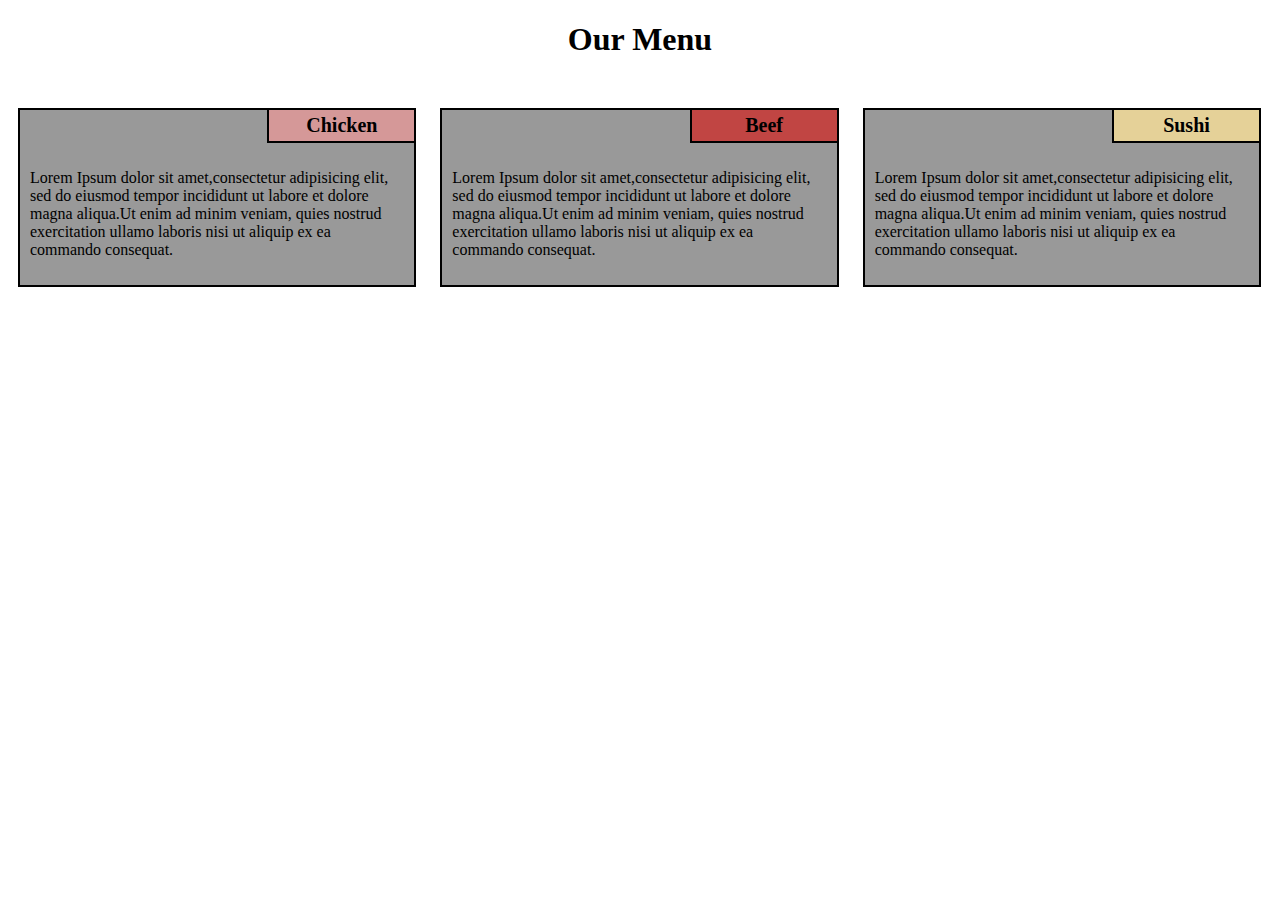
<file: Module2-Solution/index.html>
<!DOCTYPE html>
<html>
  <head>
    <meta name="viewport" content="width=device-width, initial-scale=1" />
    <title>Module 2-Assignment Solution</title>
    <link rel="stylesheet" href="index.css" />
  </head>
  <body>
    <div class="container">
        <h1>Our Menu</h1>
      <div class="wrapper border">
        <div class="title c1 border">chicken</div>
        <p class="p1">
            Lorem Ipsum dolor sit amet,consectetur adipisicing elit, sed do eiusmod tempor incididunt ut labore et dolore magna aliqua.Ut enim ad minim veniam, quies nostrud exercitation ullamo laboris nisi ut aliquip ex ea commando consequat.
        </p>
      </div>
      <div class="wrapper border">
        <div class="title c2 border">Beef</div>
        <p class="p1">
             Lorem Ipsum dolor sit amet,consectetur adipisicing elit, sed do eiusmod tempor incididunt ut labore et dolore magna aliqua.Ut enim ad minim veniam, quies nostrud exercitation ullamo laboris nisi ut aliquip ex ea commando consequat.
        </p>
      </div>
      <div class="wrapper border card">
        <div class="title c3 border">Sushi</div>
        <p class="p1">
          Lorem Ipsum dolor sit amet,consectetur adipisicing elit, sed do eiusmod tempor incididunt ut labore et dolore magna aliqua.Ut enim ad minim veniam, quies nostrud exercitation ullamo laboris nisi ut aliquip ex ea commando consequat.
        </p>
      </div>
    </div>
  </body>
  <html>
</file>
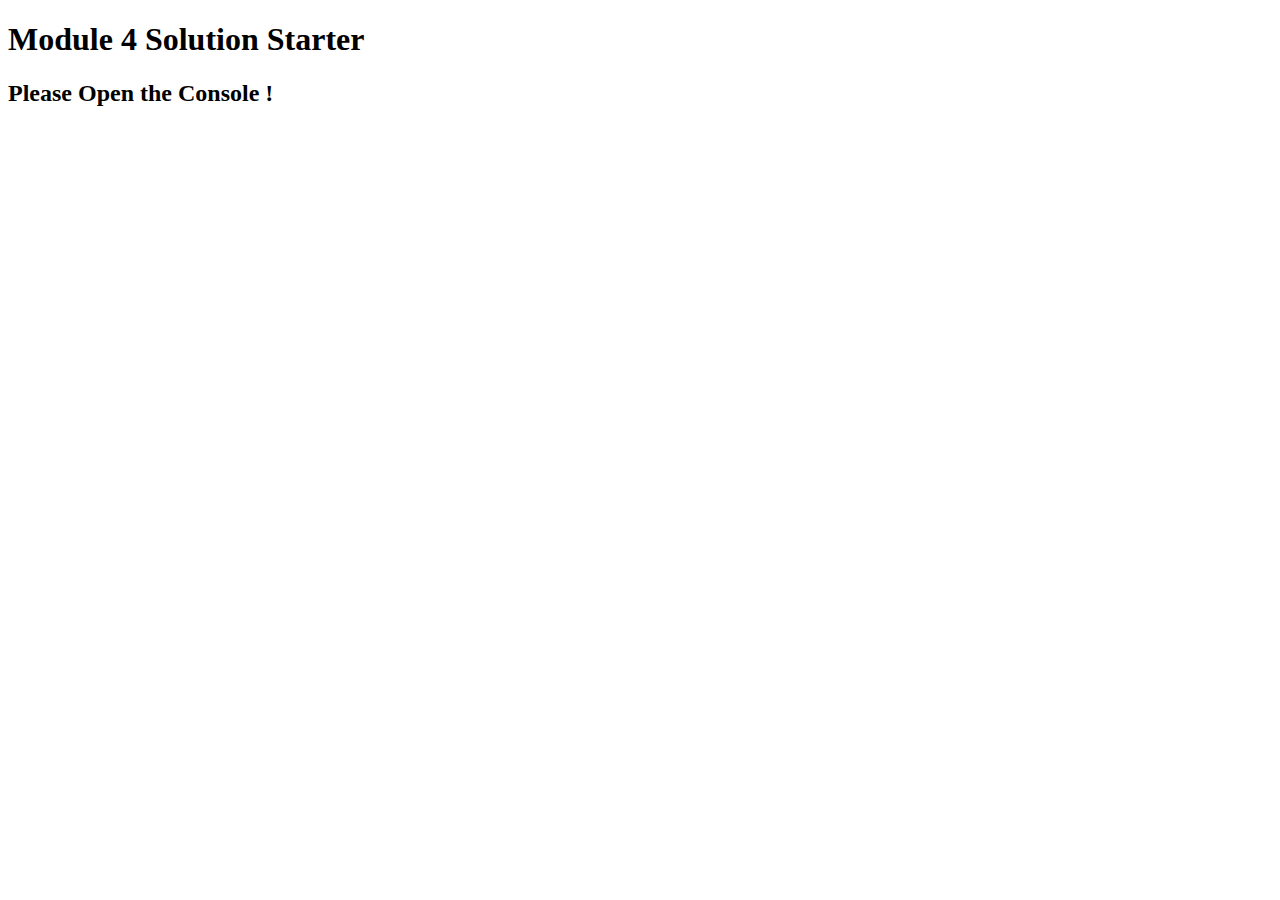
<file: Module4-Solution/index.html>
<!DOCTYPE html>
<html>
<head>
  <meta charset="utf-8">
  <title>Module 4 Solution Starter</title>
  <script>
    var names = []; // DO NOT REMOVE
  </script>
  <script src="SpeakHello.js"></script>
  <script src="SpeakGoodBye.js"></script>
  <script src="script.js"></script>
</head>
<body>
  <h1>Module 4 Solution Starter</h1>
  <h2>Please Open the Console !</h2>
</body>
</html>
</file>
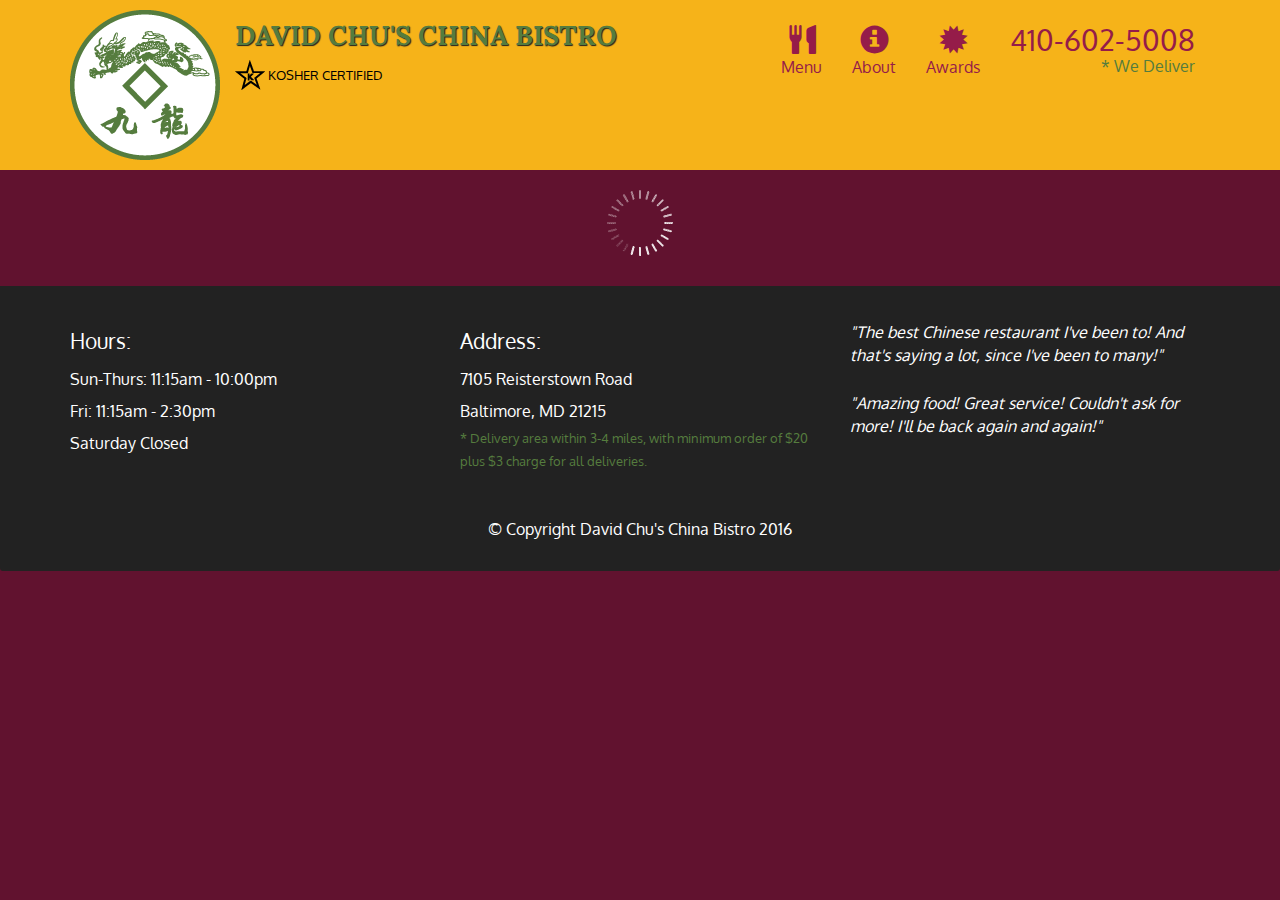
<file: Module5-Solution/index.html>
<!doctype html>
<html lang="en">
  <head>
    <meta charset="utf-8">
    <meta http-equiv="X-UA-Compatible" content="IE=edge">
    <meta name="viewport" content="width=device-width, initial-scale=1">
    <title>David Chu's China Bistro</title>
    <link rel="stylesheet" href="css/bootstrap.min.css">
    <link rel="stylesheet" href="css/styles.css">
    <link href='https://fonts.googleapis.com/css?family=Oxygen:400,300,700' rel='stylesheet' type='text/css'>
    <link href='https://fonts.googleapis.com/css?family=Lora' rel='stylesheet' type='text/css'>
  </head>
<body>
  <header>
    <nav id="header-nav" class="navbar navbar-default">
      <div class="container">
        <div class="navbar-header">
          <a href="index.html" class="pull-left visible-md visible-lg">
            <div id="logo-img" alt="Logo image"></div>
          </a>

          <div class="navbar-brand">
            <a href="index.html"><h1>David Chu's China Bistro</h1></a>
            <p>
              <img src="images/star-k-logo.png" alt="Kosher certification">
              <span>Kosher Certified</span>
            </p>
          </div>

          <button id="navbarToggle" type="button" class="navbar-toggle collapsed" data-toggle="collapse" data-target="#collapsable-nav" aria-expanded="false">
            <span class="sr-only">Toggle navigation</span>
            <span class="icon-bar"></span>
            <span class="icon-bar"></span>
            <span class="icon-bar"></span>
          </button>
        </div>
        
        <div id="collapsable-nav" class="collapse navbar-collapse">
           <ul id="nav-list" class="nav navbar-nav navbar-right">
            <li id="navHomeButton" class="visible-xs active">
              <a href="index.html">
                <span class="glyphicon glyphicon-home"></span> Home</a>
            </li>
            <li id="navMenuButton">
              <a href="#" onclick="$dc.loadMenuCategories();">
                <span class="glyphicon glyphicon-cutlery"></span><br class="hidden-xs"> Menu</a>
            </li>
            <li>
              <a href="#">
                <span class="glyphicon glyphicon-info-sign"></span><br class="hidden-xs"> About</a>
            </li>
            <li>
              <a href="#">
                <span class="glyphicon glyphicon-certificate"></span><br class="hidden-xs"> Awards</a>
            </li>
            <li id="phone" class="hidden-xs">
              <a href="tel:410-602-5008">
                <span>410-602-5008</span></a><div>* We Deliver</div>
            </li>
          </ul><!-- #nav-list -->
        </div><!-- .collapse .navbar-collapse -->
      </div><!-- .container -->
    </nav><!-- #header-nav -->
  </header>

  <div id="call-btn" class="visible-xs">
    <a class="btn" href="tel:410-602-5008">
    <span class="glyphicon glyphicon-earphone"></span>
    410-602-5008
    </a>
  </div>
  <div id="xs-deliver" class="text-center visible-xs">* We Deliver</div>

  <div id="main-content" class="container"></div>

  <footer class="panel-footer">
    <div class="container">
      <div class="row">
        <section id="hours" class="col-sm-4">
          <span>Hours:</span><br>
          Sun-Thurs: 11:15am - 10:00pm<br>
          Fri: 11:15am - 2:30pm<br>
          Saturday Closed
          <hr class="visible-xs">
        </section>
        <section id="address" class="col-sm-4">
          <span>Address:</span><br>
          7105 Reisterstown Road<br>
          Baltimore, MD 21215
          <p>* Delivery area within 3-4 miles, with minimum order of $20 plus $3 charge for all deliveries.</p>
          <hr class="visible-xs">
        </section>
        <section id="testimonials" class="col-sm-4">
          <p>"The best Chinese restaurant I've been to! And that's saying a lot, since I've been to many!"</p>
          <p>"Amazing food! Great service! Couldn't ask for more! I'll be back again and again!"</p>
        </section>
      </div>
      <div class="text-center">&copy; Copyright David Chu's China Bistro 2016</div>
    </div>
  </footer>

  <!-- jQuery (Bootstrap JS plugins depend on it) -->
  <script src="js/jquery-2.1.4.min.js"></script>
  <script src="js/bootstrap.min.js"></script>
  <script src="js/ajax-utils.js"></script>
  <script src="js/script.js"></script>
</body>
</html>
</file>
<file: Module2-Solution/index.css>
.container{
    width: 100%;
}
h1{
    text-align: center;
    margin-bottom: 10px;
    font-family: cursive;
}
.border{
    border: 2px solid black;
}
.wrapper{
    width: calc(33.333% - 27px) ;
    margin: 40px 10px 20px 10px;
    background-color: #999;
    position: relative;
    display: inline-block;
   
}
.title{
    padding: 4px 0;
    border-top: none;
    border-right:none; 
    /*display: inline;*/
    position: absolute;
    right: 0;
    font-family: cursive;
    font-weight: bold;
    text-align: center;
    width: 145px;
    text-transform: capitalize;
    font-size: 20px;
}
.c1{
    background-color: #d59898;
}
.c2{
    background-color: #c14543;
    /*color: #fff;*/
}
.c3{
    background-color: #e5d198;
}
.p1{
    font-family: cursive;
    padding: 43px 10px 10px;
}
@media all and (max-width: 991px)
{
    .wrapper{
        width: calc(50% - 27px) ;
    }
    .card{
        width: auto;
    }
}
@media all and (max-width: 768px)
{
    .wrapper{
        width: auto;
    }
</file>
<file: Module5-Solution/css/styles.css>
body {
  font-size: 16px;
  color: #fff;
  background-color: #61122f;
  font-family: 'Oxygen', sans-serif;
}

/** HEADER **/
#header-nav {
  background-color: #f6b319;
  border-radius: 0;
  border: 0;
}

#logo-img {
  background: url('../images/restaurant-logo_large.png') no-repeat;
  width: 150px;
  height: 150px;
  margin: 10px 15px 10px 0;
}

.navbar-brand {
  padding-top: 25px;
}
.navbar-brand h1 { /* Restaurant name */
  font-family: 'Lora', serif;
  color: #557c3e;
  font-size: 1.5em;
  text-transform: uppercase;
  font-weight: bold;
  text-shadow: 1px 1px 1px #222;
  margin-top: 0;
  margin-bottom: 0;
  line-height: .75;
}
.navbar-brand a:hover, .navbar-brand a:focus {
  text-decoration: none;
}
.navbar-brand p { /* Kosher cert */
  color: #000;
  text-transform: uppercase;
  font-size: .7em;
  margin-top: 15px;
}
.navbar-brand p span { /* Star-K */
  vertical-align: middle;
}

#nav-list {
  margin-top: 10px;
}
#nav-list a {
  color: #951C49;
  text-align: center;
}
#nav-list a:hover {
  background: #E7E7E7;
}
#nav-list a span {
  font-size: 1.8em;
}

#phone {
  margin-top: 5px;
}
#phone a { /* Phone number */
  text-align: right;
  padding-bottom: 0;
}
#phone div { /* We Deliver */
  color: #557c3e;
  text-align: right;
  padding-right: 15px;
}

.navbar-header button.navbar-toggle, .navbar-header .icon-bar {
  border: 1px solid #61122f;
}
.navbar-header button.navbar-toggle {
  clear: both;
  margin-top: -30px;
}
/* END HEADER */

/* FOOTER */
.panel-footer {
  margin-top: 30px;
  padding-top: 35px;
  padding-bottom: 30px;
  background-color: #222;
  border-top: 0;
}
.panel-footer div.row {
  margin-bottom: 35px;
}
#hours, #address {
  line-height: 2;
}
#hours > span, #address > span {
  font-size: 1.3em;
}
#address p {
  color: #557c3e;
  font-size: .8em;
  line-height: 1.8;
}
#testimonials {
  font-style: italic;
}
#testimonials p:nth-child(2) {
  margin-top: 25px;
}
/* END FOOTER */



/* HOME PAGE */
.container .jumbotron {
  box-shadow: 0 0 50px #3F0C1F;
  border: 2px solid #3F0C1F;
}

#menu-tile, #specials-tile, #map-tile {
  height: 250px;
  width: 100%;
  margin-bottom: 15px;
  position: relative;
  border: 2px solid #3F0C1F;
  overflow: hidden;
}
#menu-tile:hover, #specials-tile:hover, #map-tile:hover {
  box-shadow: 0 1px 5px 1px #cccccc;
}
#menu-tile {
  background: url('../images/menu-tile.jpg') no-repeat;
  background-position: center;
}
#specials-tile {
  background: url('../images/specials-tile.jpg') no-repeat;
  background-position: center;
}
#menu-tile span, #specials-tile span, #map-tile span {
  position: absolute;
  bottom: 0;
  right: 0;
  width: 100%;
  text-align: center;
  font-size: 1.6em;
  text-transform: uppercase;
  background-color: #000;
  color: #fff;
  opacity: .8;
}
/* END HOME PAGE */

/* MENU CATEGORIES PAGE */
.category-tile { 
  position: relative;
  border: 2px solid #3F0C1F;
  overflow: hidden;
  width: 200px;
  height: 200px;
  margin: 0 auto 15px;
}
.category-tile span {
  position: absolute;
  bottom: 0;
  right: 0;
  width: 100%;
  text-align: center;
  font-size: 1.2em;
  text-transform: uppercase;
  background-color: #000;
  color: #fff;
  opacity: .8;
}
.category-tile:hover {
  box-shadow: 0 1px 5px 1px #cccccc;
}

#menu-categories-title + div {
  margin-bottom: 50px;
}
/* END MENU CATEGORIES PAGE */

/* SINGLE CATEGORY PAGE */
.menu-item-tile {
  margin-bottom: 25px;
}
.menu-item-tile hr {
  width: 80%;
}
.menu-item-tile .menu-item-price {
  font-size: 1.1em;
  text-align: right;
  margin-top: -15px;
  margin-right: -15px;
}
.menu-item-tile .menu-item-price span {
  font-size: .6em;
}
.menu-item-photo {
  position: relative;
  border: 2px solid #3F0C1F; 
  overflow: hidden;
  padding: 0;
  margin-right: -15px;
  margin-left: auto;
  margin-bottom: 20px;
  max-width: 250px;
}
.menu-item-photo div {
  position: absolute;
  bottom: 0;
  right: 0;
  width: 80px;
  background-color: #557c3e;
  text-align: center;
}
.menu-item-description {
  padding-right: 30px;
}
h3.menu-item-title {
  margin: 0 0 10px;
}
.menu-item-details {
  font-size: .9em;
  font-style: italic;
}
/* END SINGLE CATEGORY PAGE */


/********** Large devices only **********/
@media (min-width: 1200px) {
  .container .jumbotron {
    background: url('../images/jumbotron_1200.jpg') no-repeat;
    height: 675px;
  }
}

/********** Medium devices only **********/
@media (min-width: 992px) and (max-width: 1199px) {
  /* Header */
  #logo-img {
    background: url('../images/restaurant-logo_medium.png') no-repeat;
    width: 100px;
    height: 100px;
    margin: 5px 5px 5px 0;
  }
  /* End Header */

  /* Home Page */
  .container .jumbotron {
    background: url('../images/jumbotron_992.jpg') no-repeat;
    height: 558px;
  }
  /* End Home Page */
}

/********** Small devices only **********/
@media (min-width: 768px) and (max-width: 991px) {
  /* Home Page */
  .container .jumbotron {
    background: url('../images/jumbotron_768.jpg') no-repeat;
    height: 432px;
  }
  /* End Home Page */
}

/********** Extra small devices only **********/
@media (max-width: 767px) {
  /* Header */
  .navbar-brand {
    padding-top: 10px;
    height: 80px;
  }
  .navbar-brand h1 { /* Restaurant name */
    padding-top: 10px;
    font-size: 5vw; /* 1vw = 1% of viewport width */
  }
  .navbar-brand p { /* Kosher cert */
    font-size: .6em;
    margin-top: 12px;
  }
  .navbar-brand p img { /* Star-K */
    height: 20px;
  }

  #collapsable-nav a { /* Collapsed nav menu text */
    font-size: 1.2em;
  }
  #collapsable-nav a span { /* Collapsed nav menu glyph */
    font-size: 1em;
    margin-right: 5px;
  }

  #call-btn > a {
    font-size: 1.5em;
    display: block;
    margin: 0 20px;
    padding: 10px;
    border: 2px solid #fff;
    background-color: #f6b319;
    color: #951c49;
  }
  #xs-deliver {
    margin-top: 5px;
    font-size: .7em;
    letter-spacing: .1em;
    text-transform: uppercase;
  }
  /* End Header */

  /* Footer */
  .panel-footer section {
    margin-bottom: 30px;
    text-align: center;
  }
  .panel-footer section:nth-child(3) {
    margin-bottom: 0; /* margin already exists on the whole row */
  }
  .panel-footer section hr {
    width: 50%;
  }
  /* End Footer */

  /* Home Page */
  .container .jumbotron {
    margin-top: 30px;
    padding: 0;
  }
  #menu-tile, #specials-tile {
    width: 360px;
    margin: 0 auto 15px;
  }

  .menu-item-photo {
    margin-right: auto;
  }
  .menu-item-tile .menu-item-price {
    text-align: center;
  }
  .menu-item-description {
    text-align: center;;
  }
}


/********** Super extra small devices Only :-) (e.g., iPhone 4) **********/
@media (max-width: 479px) {
  /* Header */
  .navbar-brand h1 { /* Restaurant name */
    padding-top: 5px;
    font-size: 6vw;
  }
  /* End Header */
  
  /* Home page */
  #menu-tile, #specials-tile {
    width: 280px;
    margin: 0 auto 15px;
  }

  .col-xxs-12 {
    position: relative;
    min-height: 1px;
    padding-right: 15px;
    padding-left: 15px;
    float: left;
    width: 100%;
  }
}
</file>
